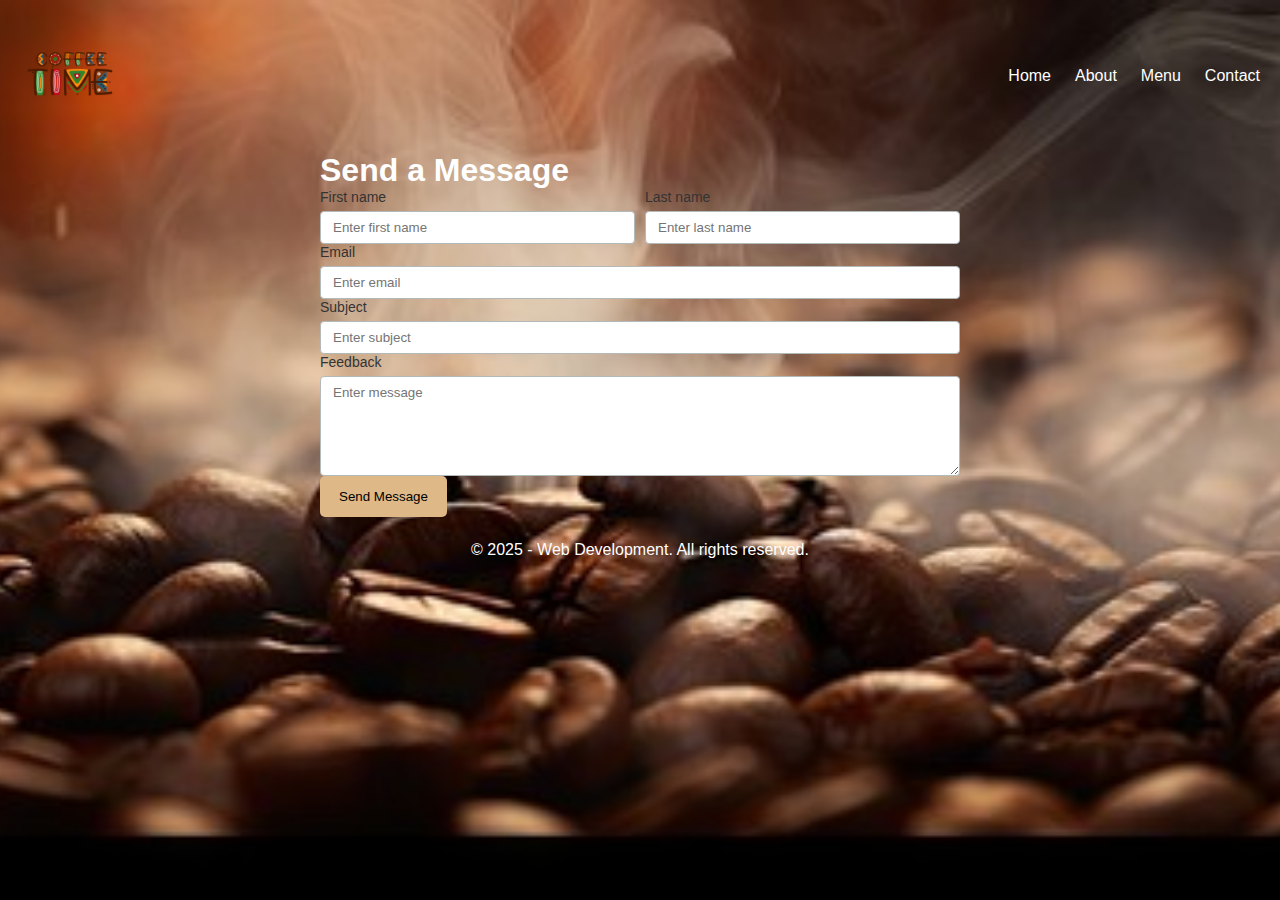
<file: pages/contact.html>
<!DOCTYPE html>
<html lang="en">
<head>
  <meta charset="UTF-8" />
  <meta name="viewport" content="width=device-width, initial-scale=1.0"/>
  <title>1C Website - Contact</title>
  <link rel="stylesheet" href="../assets/styles/styles.css" />
</head>

<body>
  <!-- Header -->
  <header id="header">
    <nav class="navbar container">
      <div class="logo-container">
    <img src="../assets/image/—Pngtree—coffee time quote typography_6603484.png" class="logo">
  </div>
      <input type="checkbox" id="menu-toggle" class="menu-toggle" />
      <label for="menu-toggle" class="menu-btn">☰</label>
      <ul class="nav-links">
        <li><a href="../index.html">Home</a></li>
        <li><a href="./about.html">About</a></li>
        <li><a href="./item.html">Menu</a></li>
        <li><a href="./contact.html">Contact</a></li>
      </ul>
    </nav>
  </header>

  <!-- Main Content -->
  <main>
      <div class="contact-container">
        <div class="hero-image">
          <h1>Send a Message</h1>
          <form action="./thank-you.html">
            <div class="form-row">
              <div class="form-group">
                <label for="firstName">First name</label>
                <input type="text" id="firstName" placeholder="Enter first name" required />
              </div>

              <div class="form-group">
                <label for="lastName">Last name</label>
                <input type="text" id="lastName" placeholder="Enter last name" required />
              </div>
            </div>

            <div class="form-group">
              <label for="email">Email</label>
              <input type="email" id="email" placeholder="Enter email" required />
            </div>

            <div class="form-group">
              <label for="subject">Subject</label>
              <input type="text" id="subject" placeholder="Enter subject" required />
            </div>

            <div class="form-group">
              <label for="message">Feedback</label>
              <textarea id="message" placeholder="Enter message" rows="5" required></textarea>
            </div>

            <button class="primary-button" type="submit">Send Message</button>
          </form>
        </div>
      </div>
    </section>
  </main>

  <!-- Footer -->
  <footer id="footer">
    <div class="container">
      <p>© 2025 - Web Development. All rights reserved.</p>
    </div>
  </footer>
</body>
</html>
</file>
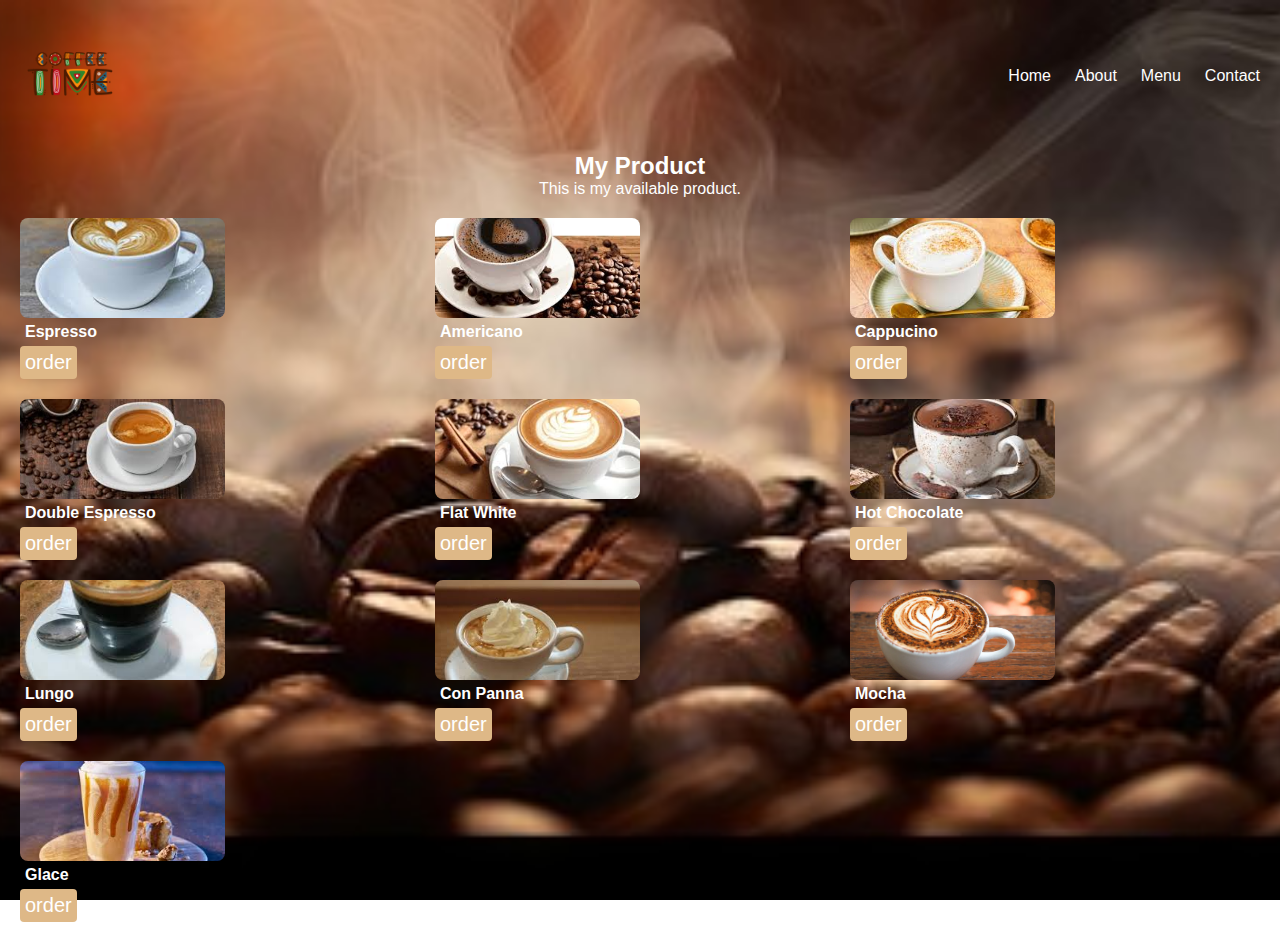
<file: pages/item.html>
<!DOCTYPE html>
<html lang="en">

<head>
  <meta charset="UTF-8">
  <meta name="viewport" content="width=device-width, initial-scale=1.0">
  <title>1C Website - Services</title>
  <link rel="stylesheet" href="../assets/styles/styles.css">
</head>

<body>
  <header id="header">
    <nav class="navbar container">
       <div class="logo-container">
    <img src="../assets/image/—Pngtree—coffee time quote typography_6603484.png" class="logo">
  </div>
      <input type="checkbox" id="menu-toggle" class="menu-toggle">
      <label for="menu-toggle" class="menu-btn">☰</label>
      <ul class="nav-links">
        <li><a href="../index.html">Home</a></li>
        <li><a href="./about.html">About</a></li>
        <li><a href="./item.html">Menu</a></li>
        <li><a href="./contact.html">Contact</a></li>
      </ul>
    </nav>
  </header>

  <!-- Main Content -->
  <main>
    <!-- My Services Section -->
    <section id="items">
      <div class="items-container container">

        <!-- Heading & Descriptions -->
        <div class="items-heading">
          <h2>My Product</h2>
          <p>This is my available product.</p>
        </div>

        <section class="items">
          <div class="item">
            <div class="img-container">
              <img src="../assets/image/sacw.jpg" alt="vanilla">
            </div>
            <h4>Espresso</h4>
            <button>order</button>
          </div>

          <div class="item">
            <div class="img-container">
              <img src="../assets/image/americano.jpg" alt="vanilla">
            </div>
            <h4>Americano</h4>
            <button>order</button>
          </div>

          <div class="item">
            <div class="img-container">
              <img src="../assets/image/cappucino.jpg" alt="vanilla">
            </div>
            <h4>Cappucino</h4>
            <button>order</button>
          </div>

          <div class="item">
            <div class="img-container">
              <img src="../assets/image/double-espresso.jpg" alt="vanilla">
            </div>
            <h4>Double Espresso</h4>
            <button>order</button>
          </div>

          <div class="item">
            <div class="img-container">
              <img src="../assets/image/flat-white.jpg" alt="vanilla">
            </div>
            <h4>Flat White</h4>
            <button>order</button>
          </div>
          <div class="item">
            <div class="img-container">
              <img src="../assets/image/hot chocolate.jpg" alt="vanilla">
            </div>
            <h4>Hot Chocolate</h4>
            <button>order</button>
          </div>
           <div class="item">
            <div class="img-container">
              <img src="../assets/image/lungo.jpg" alt="vanilla">
            </div>
            <h4>Lungo</h4>
            <button>order</button>
          </div>
           <div class="item">
            <div class="img-container">
              <img src="../assets/image/Con panna.jpg" alt="vanilla">
            </div>
            <h4>Con Panna</h4>
            <button>order</button>
          </div>
           <div class="item">
            <div class="img-container">
              <img src="../assets/image/mocha.webp" alt="vanilla">
            </div>
            <h4>Mocha</h4>
            <button>order</button>
          </div>
           <div class="item">
            <div class="img-container">
              <img src="../assets/image/glace.jpg" alt="vanilla">
            </div>
            <h4>Glace</h4>
            <button>order</button>
          </div>

        </section>
      </div>
    </section>
  </main>
</body>

</html>
</file>
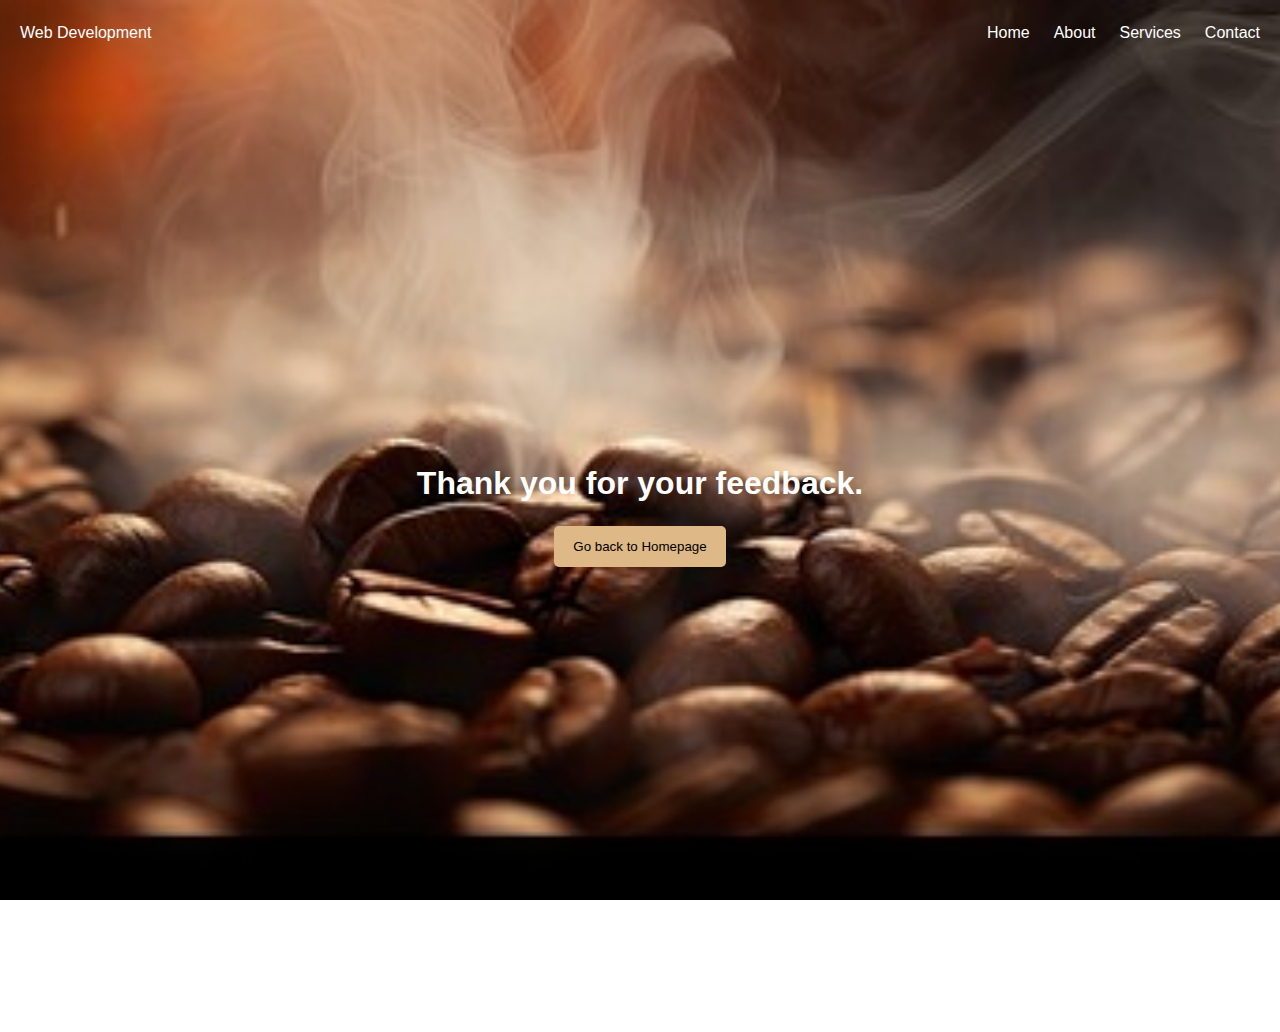
<file: pages/thank-you.html>
<!DOCTYPE html>
<html lang="en">

<head>
  <meta charset="UTF-8">
  <meta name="viewport" content="width=device-width, initial-scale=1.0">
  <title>1C Website - Contact</title>
  <link rel="stylesheet" href="../assets/styles/styles.css">
</head>

<body>
  <!-- Header -->
  <header id="header">
    <nav class="navbar container">
      <div>Web Development</div>
      <input type="checkbox" id="menu-toggle" class="menu-toggle">
      <label for="menu-toggle" class="menu-btn">☰</label>
      <ul class="nav-links">
        <li><a href="../index.html">Home</a></li>
        <li><a href="./about.html">About</a></li>
        <li><a href="./item.html">Services</a></li>
        <li><a href="./contact.html">Contact</a></li>
      </ul>
    </nav>
  </header>

  <!-- Main Content -->
  <main>
    <section id="thank-you">
      <h1>Thank you for your feedback.</h1>
      <a href="../index.html"><button class="primary-button">Go back to Homepage</button></a>
    </section>
  </main>

  <!-- Footer -->
  <footer id="footer">
    <div class="container">
      <p>© 2025 - Web Development. All rights reserved.</p>
    </div>
  </footer>
</body>

</html>
</file>
<file: assets/styles/styles.css>
/* 
-- Responsive Breakpoints
sm: 640px - mobile phone size
md: 768px - Tablet size
lg: 1024px - Laptop standard size
xl: 1280px -- larger wide desktop size
*/

/* Reusable Design */
@import "button.css";
@import "card.css";

/* Section Design */
@import "navbar.css";
@import "hero-banner.css";
@import "item.css";
@import "contact.css";
@import "thank-you.css";
@import "footer.css";
@import "service.css";

* {
  margin: 0px;
  padding: 0px;
  box-sizing: border-box;
}

html, body {
  font-family: Arial, Helvetica, sans-serif;
  overflow-x: hidden;
}

.container {
  max-width: 1280px;
  margin: 0 auto;
}


body {
    background-image: url('../image/background\ png.jpg'); 
    background-size: cover;    
    background-repeat: no-repeat; 
    background-attachment: fixed; 
    background-position: center;  
    color: white;               
  }
</file>
